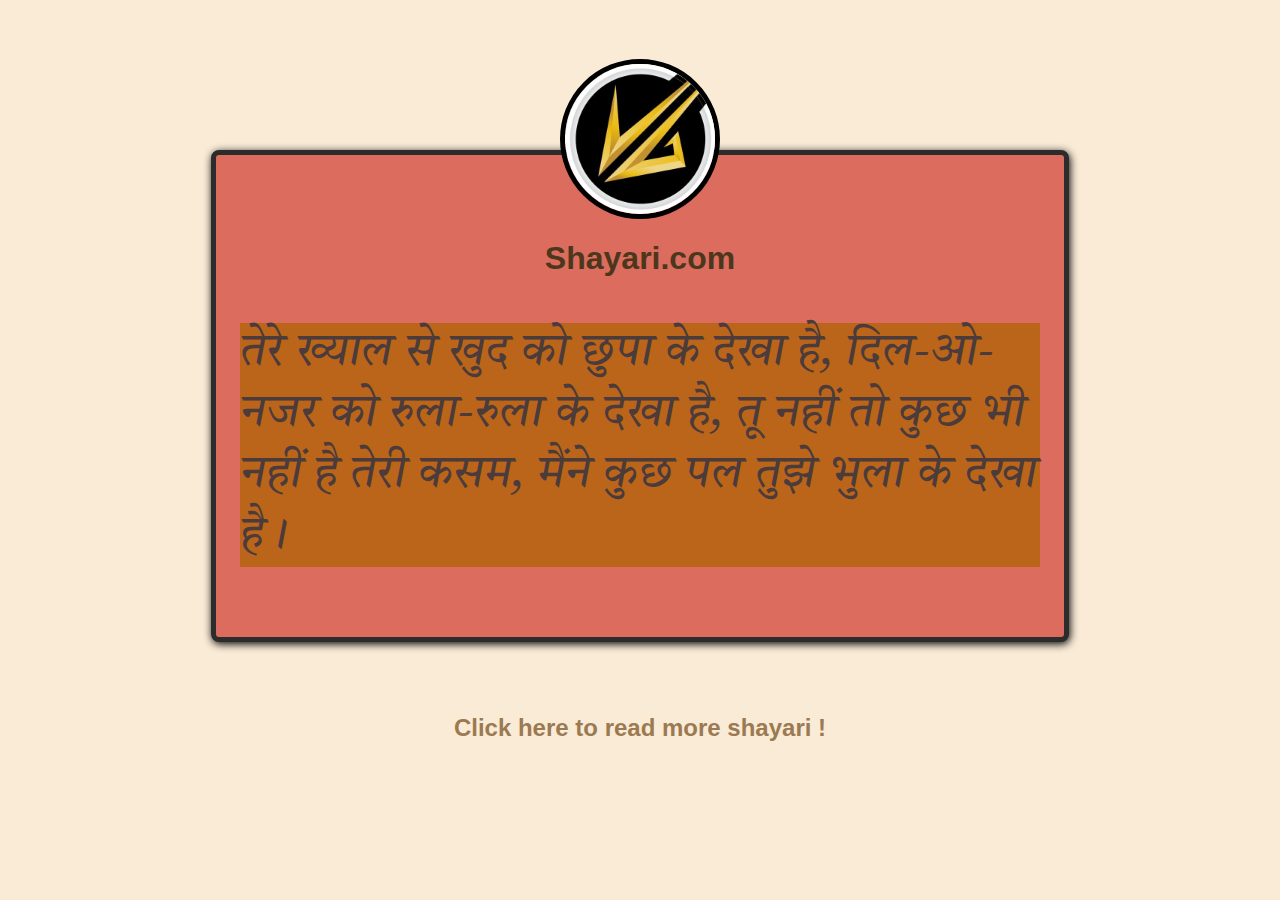
<file: Shayari.com/index.html>
<!DOCTYPE html>
<html>
  <head>
    <link rel="preconnect" href="https://fonts.googleapis.com" />
    <link rel="preconnect" href="https://fonts.gstatic.com" crossorigin />
    <link
      href="https://fonts.googleapis.com/css2?family=Tiro+Devanagari+Hindi&display=swap"
      rel="stylesheet"
    />
    <link href="index.css" rel="stylesheet" />
    <title>My WebDev Journey Starts</title>
  </head>
  <body>
    <main><img src="image.jpg">
    <h1>Shayari.com</h1>
    <p id="para1"><span>तेरे ख्याल से खुद को छुपा के देखा है,
        दिल-ओ-नजर को रुला-रुला के देखा है,
        तू नहीं तो कुछ भी नहीं है तेरी कसम,
        मैंने कुछ पल तुझे भुला के देखा है।</span></p>
    <p>

    </main>
    <footer><a href="second.html"
      >Click here to read more shayari !</a>
    </p>
  </footer>
    
      
  </body>
</html>
</file>
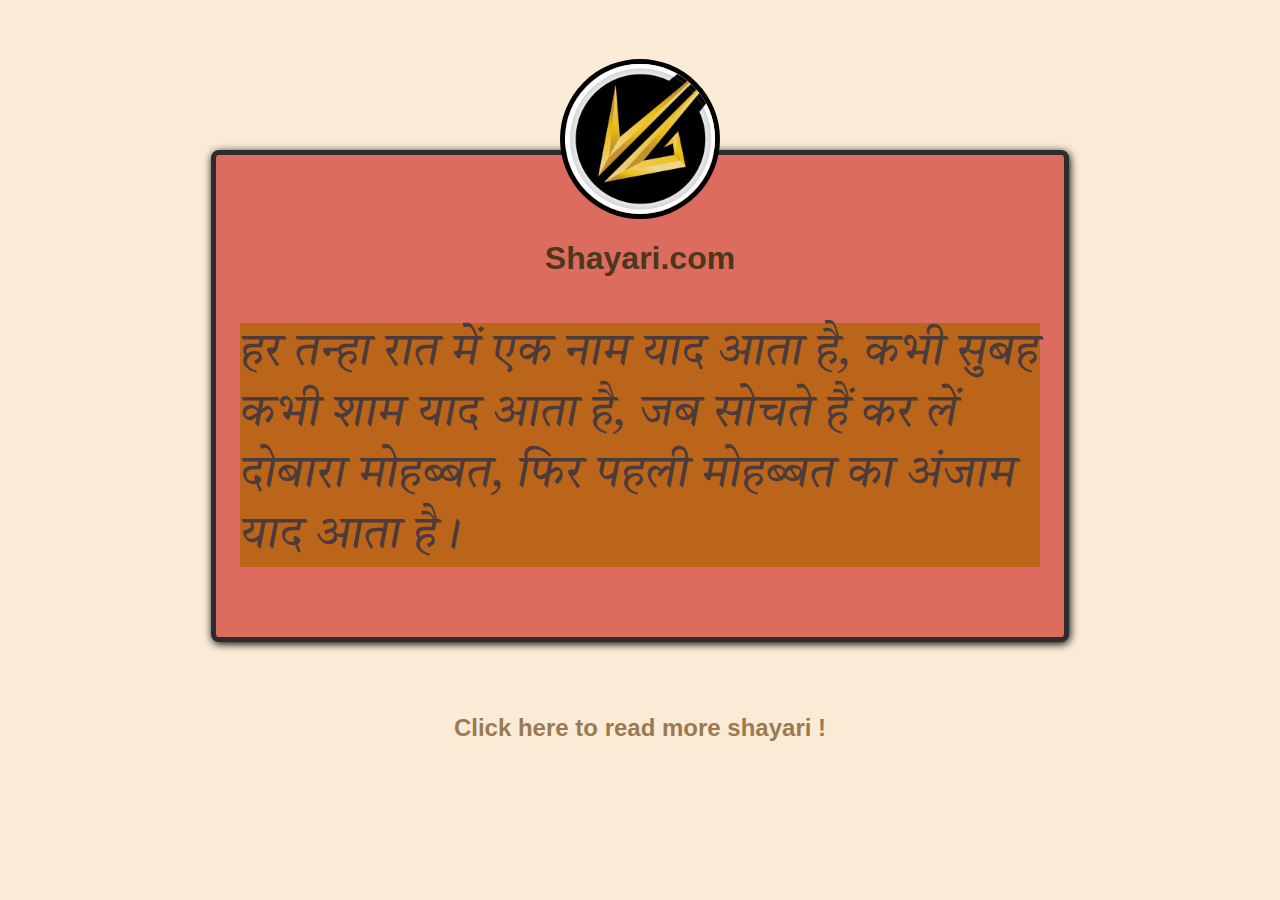
<file: Shayari.com/second.html>
<!DOCTYPE html>
<html>
  <head>
    <link rel="preconnect" href="https://fonts.googleapis.com" />
    <link rel="preconnect" href="https://fonts.gstatic.com" crossorigin />
    <link
      href="https://fonts.googleapis.com/css2?family=Tiro+Devanagari+Hindi&display=swap"
      rel="stylesheet"
    />
    <link href="index.css" rel="stylesheet" />
    <title>My WebDev Journey Starts</title>
  </head>
  <body>
    <main><img src="image.jpg">
    <h1>Shayari.com</h1>
    <p id="para1"><span>हर तन्हा रात में एक नाम याद आता है,
      कभी सुबह कभी शाम याद आता है,
      जब सोचते हैं कर लें दोबारा मोहब्बत,
      फिर पहली मोहब्बत का अंजाम याद आता है।</span></p>
    <p>

    </main>
    <footer><a href="index.html"
      >Click here to read more shayari !</a>
    </p>
  </footer>
    
      
  </body>
</html>
</file>
<file: Shayari.com/index.css>
p {
  font-family: Verdana, Geneva, Tahoma, sans-serif;
  color: rgb(76, 55, 29);
  text-align: center;
}
h1 {
  font-family: "Franklin Gothic Medium", "Arial Narrow", Arial, sans-serif;
  color: rgb(76, 55, 29);
  text-align: center;
}
a {
  font-family: "Segoe UI", Tahoma, Geneva, Verdana, sans-serif;
  color: rgb(155, 122, 82);
  text-align: center;
  text-decoration: none;
  font-weight: bold;
  font-size: 24px;
}
a:hover {
  text-decoration: underline;
  cursor: pointer;
}
#para1 {
  text-align: left;
  font-style: italic;
  font-family: "Tiro Devanagari Hindi", serif;
  font-size: 46px;
  background-color: rgb(187, 101, 26);
  color: rgb(75, 59, 59);

}
img {
  
 
  /* padding: 3px; */
  width: 150px;
  display: block;
  margin-left: auto;
  margin-right: auto;
  border:5px solid rgb(0, 0, 0);
  margin-top: -120px;
  border-radius: 90px;
  max-width: 10000px;
  max-height: 1000px;
  
}

img:hover {
  box-shadow: 0 0 2px 1px rgba(0, 140, 186, 0.5);
}
body {
  text-align: center;
  background-color: antiquewhite;
  color: rgb(83, 75, 75);
  margin: 50px;
}
main{
  width: 800px;
  margin: 150px auto 72px auto;
  background-color: rgb(219,108,94);
  padding: 24px;
  border: 5px solid rgb(44, 44,44);
  border-radius: 8px;
  box-shadow: 1px 2px 8px black;
}
</file>
